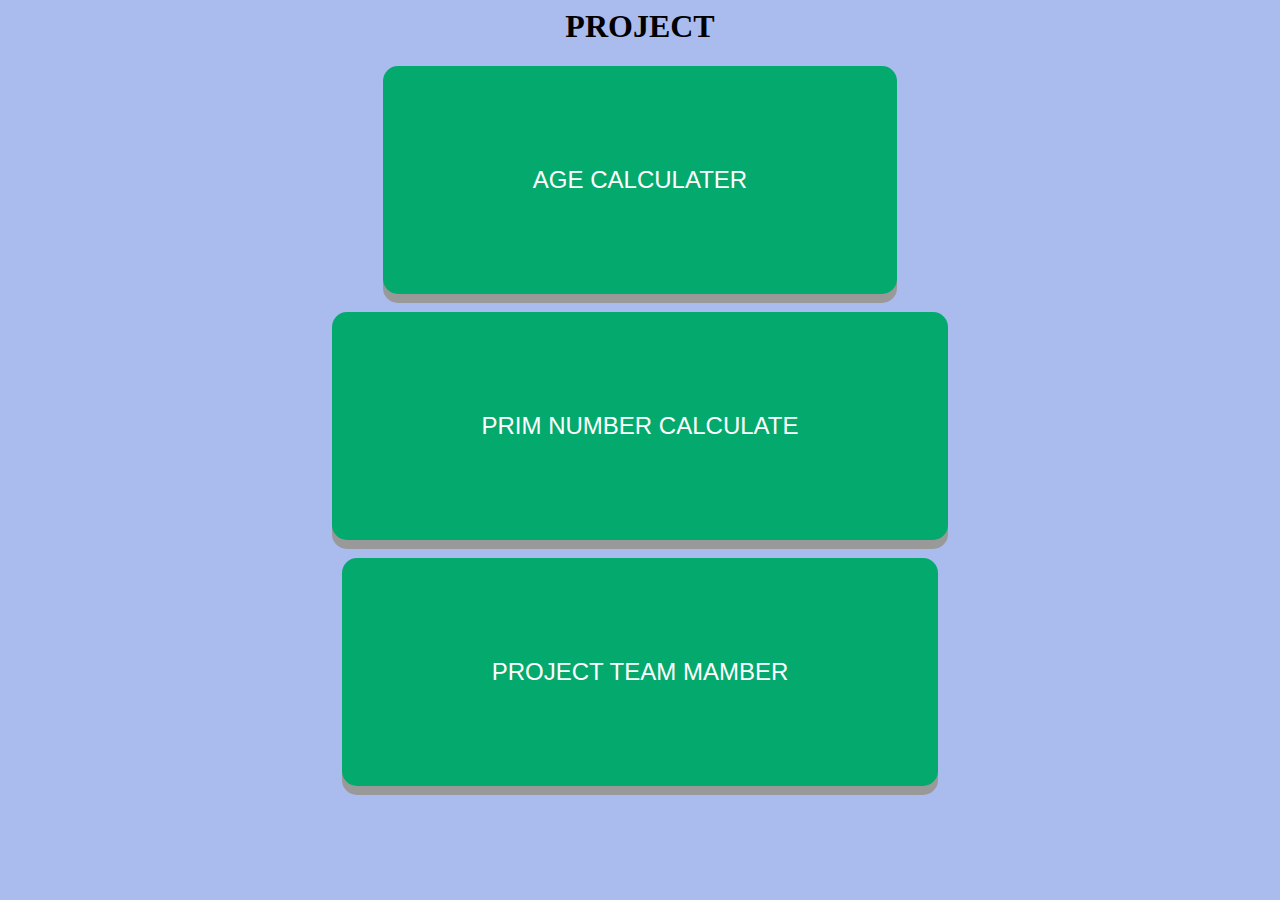
<file: index.html>
<html>
<head>
<meta name="viewport" content="width=device-width, initial-scale=1">
<style>
.button {
  padding: 100px 150px;
  font-size: 24px;
  text-align: center;
  cursor: pointer;
  outline: none;
  color: #fff;
  background-color: #04AA6D;
  border: none;
  border-radius: 15px;
  box-shadow: 0 9px #999;
}

.button:hover {background-color: #3e8e41}

.button:active {
  background-color: #3e8e41;
  box-shadow: 0 5px #666;
  transform: translateY(4px);
}
</style>
</head>
<body bgcolor="aabbee">

<center>
<h1>PROJECT</H1>

<a href="C:\Users\lomes\OneDrive\Desktop\project1\age.html"><button class="button">AGE CALCULATER</button><br><br>
<a href="C:\Users\lomes\OneDrive\Desktop\project1\calculator.html"><button class="button">PRIM NUMBER CALCULATE</button><br><br>
<a href="C:\Users\lomes\OneDrive\Desktop\project1\team.html"><button class="button">PROJECT TEAM MAMBER</button>

</center>


</body>
</html>
</file>
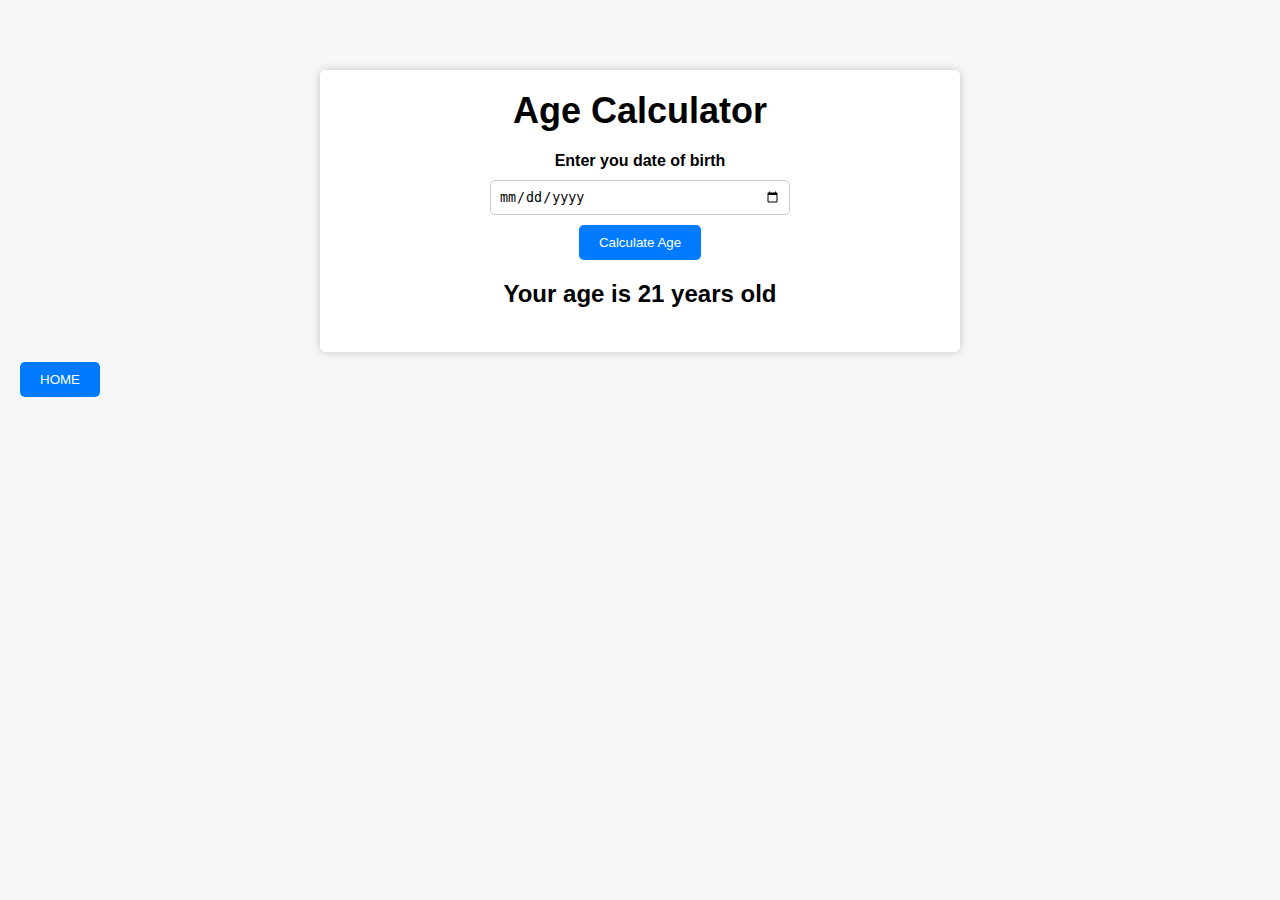
<file: age.html>
<html>
<head>
    
    <title>Age Calculator</title>
    <link rel="stylesheet" href="style1.css">
</head>
<body>
    <div class="container">
        <h1>Age Calculator</h1>
        <div class="form">
            <label for="birthday">Enter you date of birth</label>
            <input type="date" id="birthday" name="birthday">
            <button id="btn">Calculate Age</button>
            <p id="result">Your age is 21 years old</p>
        </div>
    </div>

    <script src="bb.js"></script>
<a href="C:\Users\lomes\OneDrive\Desktop\project1\index.html"><button class="button">HOME</button>
</body>
</html>
</file>
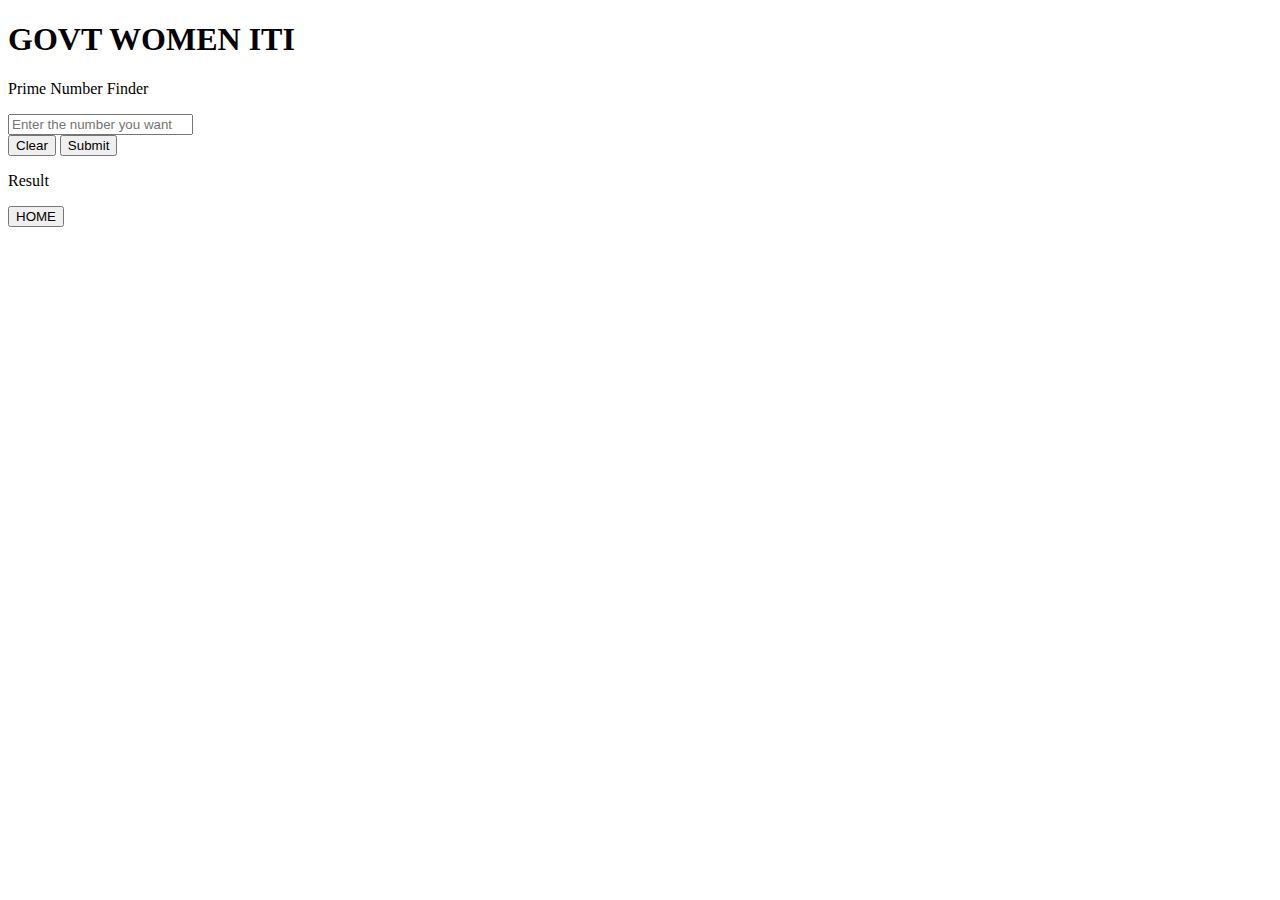
<file: calculator.html>
<!-- index.html -->
<!DOCTYPE html> 
<html lang="en"> 

<head> 
	<meta charset="UTF-8"> 
	<meta name="viewport"
		content="width=device-width, 
				initial-scale=1.0"> 
	<link rel="stylesheet"
		href="C:\Users\lomes\OneDrive\Desktop\project1\cal1.css"> 
</head> 

<body> 
	<div class="outer-box utility_flex"> 
		<div class="box"> 
			<div class="inner-box utility_flex"> 
				<div class="gfglogo utility_flex"> 
					<h1 class="logo-text"> 
						GOVT WOMEN ITI
					</h1> 
					<p class="sub-heading"> 
						Prime Number Finder 
					</p> 
				</div> 

				<div class="input-container"> 

					<input type="number"
						class="input-feild"
						id="input-id"
						placeholder= 
						"Enter the number you want to check"> 
				</div> 

				<div class="btn-container utility_flex "> 
					<button class="btn-clear btn-style"
							id="id-clear"> 
						Clear 
					</button> 
					<button class="btn-submit btn-style"
							id="sub-id"> 
						Submit 
					</button> 
				</div> 

			</div> 
			<div class="para-text"> 
				<p class="message"
				id="dom-msg"> 
				Result 
				</p> 
			</div> 
		</div> 
	</div> 

	<script src="C:\Users\lomes\OneDrive\Desktop\project1\cal2.js"></script> 
<a href="C:\Users\lomes\OneDrive\Desktop\project1\index.html"><button class="button">HOME</button>
</body> 

</html>
</file>
<file: style1.css>
body {
  margin: 0;
  padding: 20px;
  font-family: "Montserrat", sans-serif;
  background-color: #f7f7f7;
}

.container {
  background-color: white;
  box-shadow: 0 0 10px rgba(0, 0, 0, 0.2);
  padding: 20px;
  max-width: 600px;
  margin: 0 auto;
  border-radius: 5px;
  margin-top: 50px;
}

h1 {
  font-size: 36px;
  text-align: center;
  margin-top: 0;
  margin-bottom: 20px;
}

.form {
  display: flex;
  flex-direction: column;
  align-items: center;
}

label {
  font-weight: bold;
  margin-bottom: 10px;
}

input {
  padding: 8px;
  border: 1px solid #ccc;
  border-radius: 5px;
  width: 100%;
  max-width: 300px;
}

button {
  background-color: #007bff;
  color: white;
  border: none;
  padding: 10px 20px;
  border-radius: 5px;
  margin-top: 10px;
  cursor: pointer;
  transition: background-color 0.3s ease;
}

button:hover {
  background-color: #0062cc;
}

#result {
  margin-top: 20px;
  font-size: 24px;
  font-weight: bold;
}
</file>
